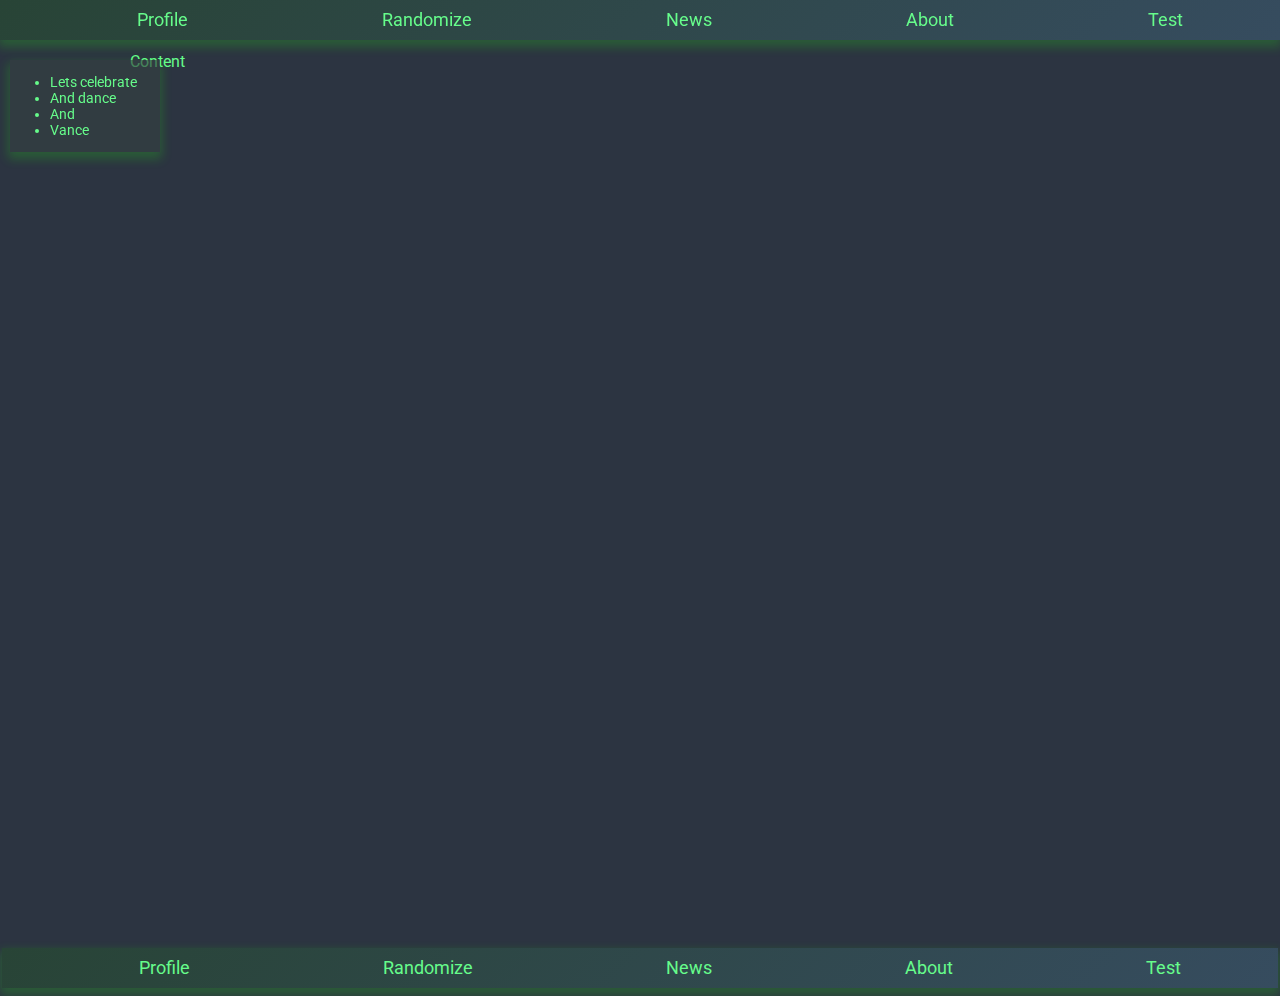
<file: rewrite.html>
<!DOCTYPE html>
<html lang="en">
<head>
    <meta charset="UTF-8">
    <meta http-equiv="X-UA-Compatible" content="IE=edge">
    <meta name="viewport" content="width=device-width, initial-scale=1.0">
    <link rel="stylesheet" href="rewrite.css">
    <title>Hello, im randomizer</title>
</head>
    <body>
      <header>
        <nav class="navigation_horizontal">
          <ul>
            <li><a href="#">Profile</a></li>
            <li><a href="#">Randomize</a></li>
            <li><a href="#">News</a></li>
            <li><a href="">About</a></li>
            <li><a href="">Test</a></li>
          </ul>
        </nav>
      </header>
      
      <main>
        <section id="section_user_profile">
          <nav>
            <ul>
              <li><a href="#">Lets celebrate</a></li>
              <li><a href="#">And dance</a></li>
              <li><a href="#">And</a></li>
              <li><a href="">Vance</a></li>
            </ul>
          </nav>
        </section>

        <section id="section_content_block">
          <a href="kek">Content</a>
        </section>
      </main>
        
      <footer>
        <nav class="navigation_horizontal">
          <ul>
            <li><a href="#">Profile</a></li>
            <li><a href="#">Randomize</a></li>
            <li><a href="#">News</a></li>
            <li><a href="">About</a></li>
            <li><a href="">Test</a></li>
          </ul>
        </nav>
      </footer>
    </body>
</html>
</file>
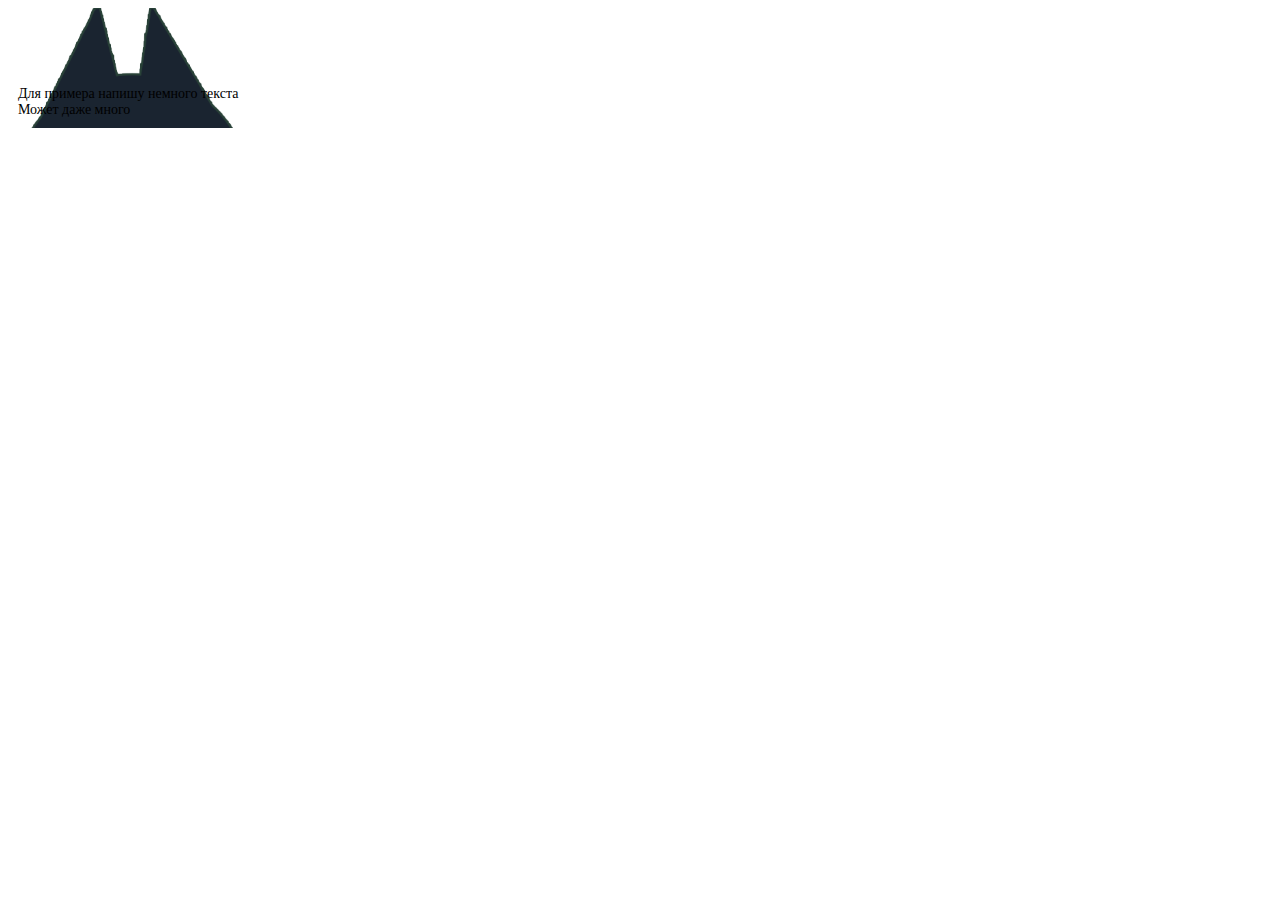
<file: debug/animation.html>
<!DOCTYPE html>
<html lang="en">
<head>
    <meta charset="UTF-8">
    <meta http-equiv="X-UA-Compatible" content="IE=edge">
    <meta name="viewport" content="width=device-width, initial-scale=1.0">
    <title>Document</title>
    <style>

        #cloud{
            box-sizing: border-box;
            animation-name: cloud_animation;
            animation-duration: 5s;
            animation-iteration-count: infinite;
            position: relative;
            display: flex;
            flex-direction: column;
            justify-content: flex-end;
            font-size: 14px;
            width: 250px;
            height: 120px;
            background-image: url(/img/logo/cat.png);
            background-size: cover;
            background-repeat: no-repeat;
        }
        
        #temp{
            display: flex;
            flex-direction: column;
            justify-content: center;
            margin: 10px;
        }
        
        @keyframes cloud_animation{
            0%{
                right: 100%;
                left: 0%;
                bottom: 20px;
            }
            50%{
                right: 50%;
                left: 50%;
                bottom: 10px;
            }
            100%{
                right: 0%;
                left: 90%;
                bottom: 20px;
            }
        }        
    </style>
</head>
<body>
    <!-- Блок с анимацией -->
    <div style="width: 100%;">
        <div id="cloud">
            <div id="temp">
                <span> Для примера напишу немного текста</span>
                <span>Может даже много</span>
            </div>
        </div>
    </div>
</body>
</html>
</file>
<file: rewrite.css>
@import url('https://fonts.googleapis.com/css2?family=Roboto&display=swap');
body{
    border: 2px solid transparent;
    box-sizing: border-box;
    background-color: #2c3441; 
    background-size: cover;
    color: rgb(102, 252, 139);
    margin: 0px;
    font-size: 110%;
    padding: 0px;
    font-family: 'Roboto', sans-serif;
    height: 100vh;
}

a{
    color: rgb(102, 252, 139);
    text-decoration: none;
    transition: all 0.5s;
}
a:hover{
    color: rgb(255, 255, 255);
    text-shadow: 0 0 3px lawngreen, 0 0 5px lawngreen;
    font-size: 120%;
}

header{
    background: linear-gradient(315deg, #364c5f 0%, #284436);
    display: flex;
    justify-content: space-around;
    align-items: center;
    width: 100%;
    height: 40px;
    box-shadow: 0px 5px 10px 2px rgba(37, 255, 17, 0.2);
    position: fixed;
    top: 0;
    left: 0;
}
footer{
    background: linear-gradient(315deg, #364c5f 0%, #284436);
    display: flex;
    justify-content: space-around;
    align-items: center;
    width: 100%;
    height: 40px;
    box-shadow: 0px 5px 10px 2px rgba(37, 255, 17, 0.2);
}

#section_user_profile{
    position: fixed;
    top: 60px;
    left: 10px;
    transition: all 0.5s;
    font-size: 80%;
    width: 150px;
    background-color: rgba(53, 65, 66, 0.644);
    box-shadow: 0px 5px 10px 2px rgba(37, 255, 17, 0.2);
}
#section_user_profile:hover{
    background-color: rgba(72, 87, 88, 0.644);
    width: 170px;
}

#section_content_block{
    transition: all 0.5s;
    font-size: 90%;
    width: 80%;
    height: 100%;
}
#section_content_block:hover{
    box-shadow: 0px 10px 10px 10px rgba(37, 255, 17, 0.2);
}

nav{
    /* без этого поля навигация занимает не 100% ширины*/
    width: 100%;
}

main{
    height: 100%;
    width: 100%;
    margin-top: 50px;
    display: flex;
    justify-content: center;
}

.navigation_horizontal li{
    /* убирает кружочки слева от тегов 
    и выравнивает его горизонтально*/
    display: inline;
}

.navigation_horizontal ul{
    display: flex;
    justify-content: space-around;
}
</file>
